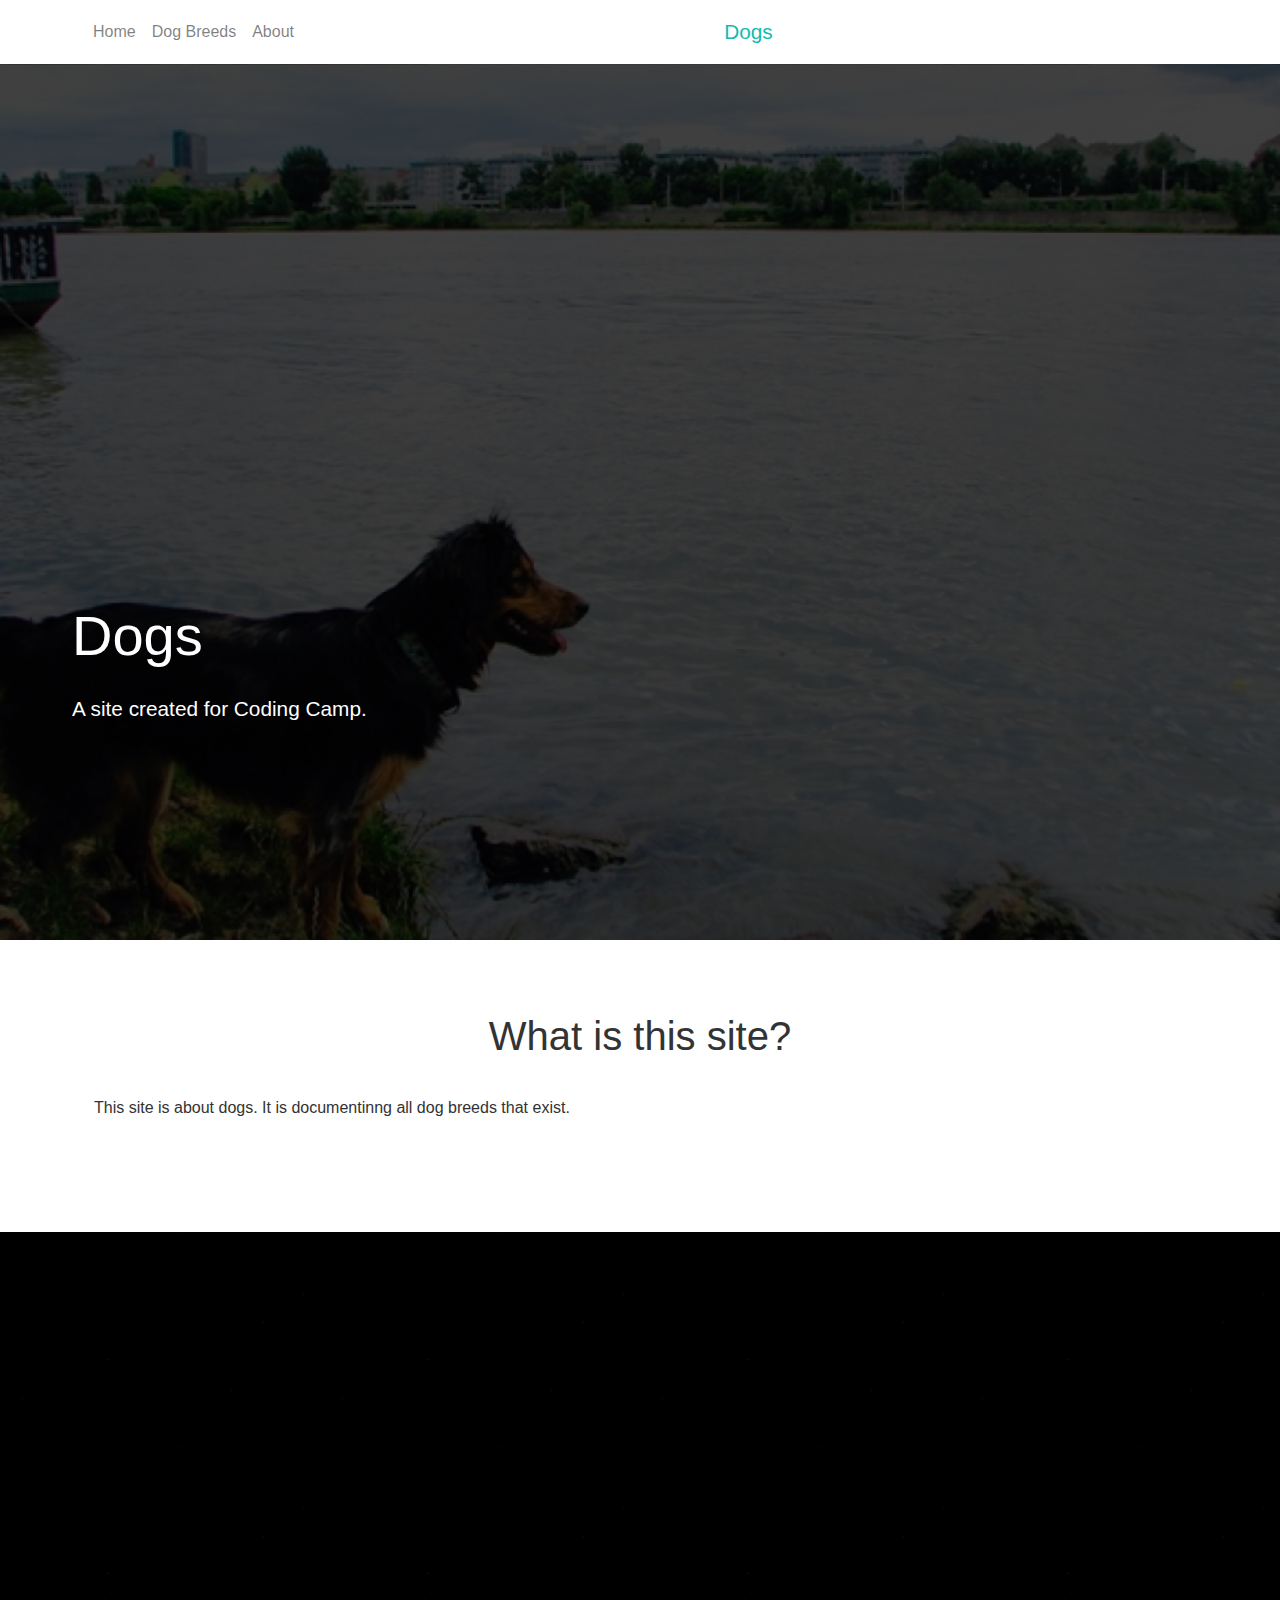
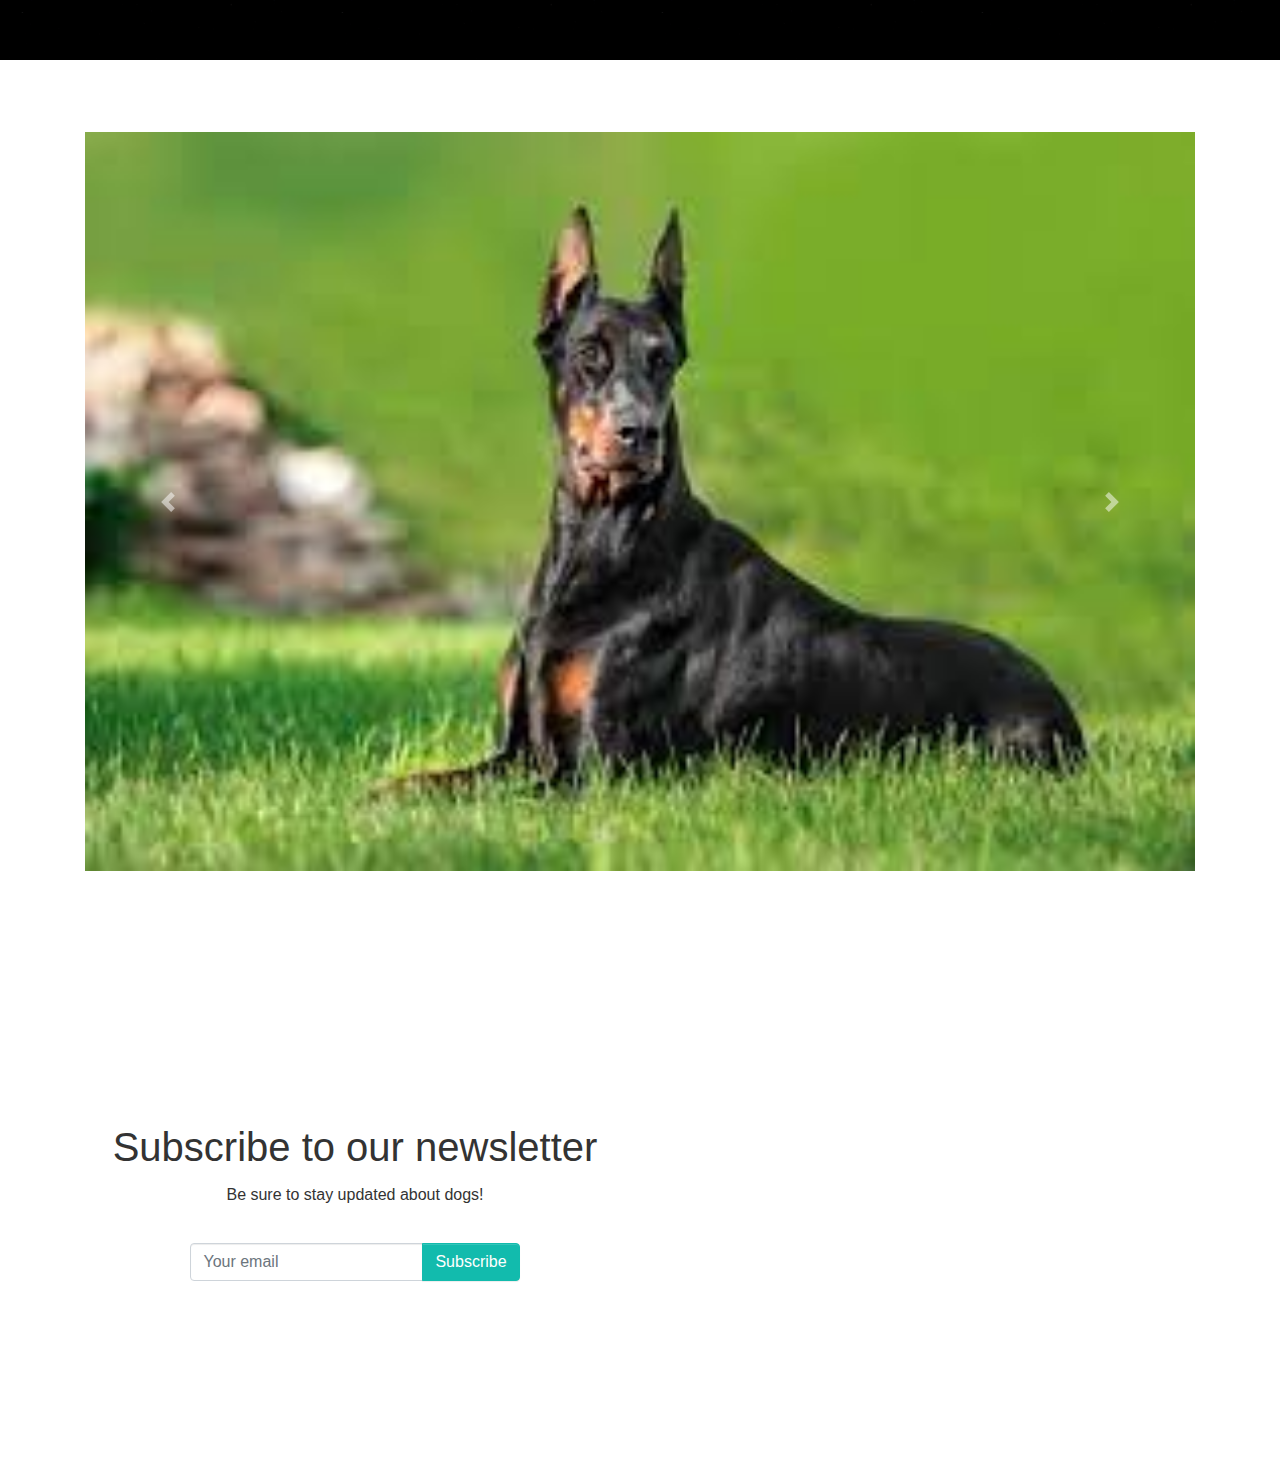
<file: index.html>
<!DOCTYPE html>
<html>

<head>
    <meta charset="utf-8">
    <meta name="viewport" content="width=device-width, initial-scale=1">
    <link rel="stylesheet" href="https://cdnjs.cloudflare.com/ajax/libs/font-awesome/4.7.0/css/font-awesome.min.css"
          type="text/css">
    <link rel="stylesheet" href="css/theme.css" type="text/css">
    <link rel="stylesheet" href="css/style.css">
</head>

<body>
    <nav class="navbar navbar-expand-lg navbar-light">
        <div class="container"> <button class="navbar-toggler navbar-toggler-right border-0 p-0" type="button"
                    data-toggle="collapse" data-target="#navbar8">
                <p class="navbar-brand text-primary mb-0">
                    <i class="fa d-inline fa-lg fa-stop-circle"></i> Dogs </p>
            </button>
            <div class="collapse navbar-collapse" id="navbar8">
                <ul class="navbar-nav mr-auto">
                    <li class="nav-item"> <a class="nav-link" href="#">Home</a> </li>
                    <li class="nav-item"> <a class="nav-link" href="#">Dog Breeds</a> </li>
                    <li class="nav-item"> <a class="nav-link" href="#">About</a> </li>
                </ul>
                <p class="text-primary d-none d-md-block lead mb-0"> <i class="fa d-inline fa-lg "></i>
                    <b> Dogs</b>
                    <title> Dogs</title>
                    <link rel="shortcut icon" type="image/jpg" href="images/dog.png"/>
                <ul class="navbar-nav ml-auto">

                </ul>
            </div>
        </div>
    </nav>
    <div id="header-section" class="py-5 text-white">
        <div id= "second-section" class="py-5">
            <div class="row">
                <div class="col-lg-5 p-0">
                    <iframe width="560" height="315" src="https://www.youtube.com/embed/HlhVtw6K4k8" title="YouTube video player" frameborder="0" allow="accelerometer; autoplay; clipboard-write; encrypted-media; gyroscope; picture-in-picture" allowfullscreen></iframe>
                    </div>
                </div>
                <div class="p-5 col-lg-7 d-flex flex-column justify-content-center">
                    <h3 class="display-4 mb-3">Dogs</h3>
                    <p class="lead mb-0">A site created for Coding Camp.</p>
                </div>
            </div>
        </div>
    </div>
    <div class="py-5">
        <div class="container">
            <div class="row">
                <div class="col-md-12 text-center">
                    <h1>What is this site?</h1>
                </div>
            </div>
            <div class="row">
                <div class="col-md-6 p-3">
                    <p>
                        This site is about dogs. It is documentinng all dog breeds that exist.                        
                    </p>
                </div>

                </div>
            </div>
        </div>
    </div>
    <div class="">
        <div class="container-fluid">
            <div class="row">
                <div class="col-6 col-md-3 p-0"> <img class="img-fluid d-block" src="images/black.jfif"> </div>
                <div class="col-6 col-md-3 p-0"> <img class="img-fluid d-block" src="images/black.jfif">
                </div>
                <div class="col-6 col-md-3 p-0"> <img class="img-fluid d-block" src="images/black.jfif"> </div>
                <div class="col-6 col-md-3 p-0"> <img class="img-fluid d-block" src="images/black.jfif">
                </div>
                <div class="col-6 col-md-3 p-0"> <img class="img-fluid d-block" src="images/black.jfif">
                </div>
                <div class="col-6 col-md-3 p-0"> <img class="img-fluid d-block" src="images/black.jfif"> </div>
                <div class="col-6 col-md-3 p-0"> <img class="img-fluid d-block" src="images/black.jfif">
                </div>
                <div class="col-6 col-md-3 p-0"> <img class="img-fluid d-block" src="images/black.jfif"> </div>
            </div>
        </div>
    </div>
    <div class="py-5">
        <div class="container">
            <div class="row">
                <div class="col-md-12">
                    <div class="carousel slide" data-ride="carousel" id="carousel">
                        <div class="carousel-inner">
                            <div class="carousel-item active"> <img class="d-block img-fluid w-100"
                                     src="images/dog.jfif">
                                <div class="carousel-caption">


                                </div>
                            </div>
                            <div class="carousel-item"> <img class="d-block img-fluid w-100"
                                     src="images/dog2.jfif">
                                <div class="carousel-caption">
  

                                </div>
                            </div>
                        </div> <a class="carousel-control-prev" href="#carousel" role="button" data-slide="prev"> <span
                                  class="carousel-control-prev-icon"></span> <span class="sr-only">Previous</span> </a>
                        <a class="carousel-control-next" href="#carousel" role="button" data-slide="next"> <span
                                  class="carousel-control-next-icon"></span> <span class="sr-only">Next</span> </a>
                    </div>
                </div>
            </div>
        </div>
    </div>
    <div class="py-5 text-center">
        <div class="container">
            <div class="row">
    
        </div>
    </div>
    <div class="py-5 text-center" id="parallax-section">
        <div class="container">
            <div class="row">
                <div class="bg-white p-4 col-10 mx-auto mx-md-0 col-lg-6">
                    <h1>Subscribe to our newsletter</h1>
                    <p class="mb-4">Be sure to stay updated about dogs!</p>
                    <form class="form-inline d-flex justify-content-center">
                        <div class="input-group"> <input type="email" class="form-control" placeholder="Your email"
                                   id="form6">
                            <div class="input-group-append"> <button class="btn btn-primary"
                                        type="button">Subscribe</button> </div>
                        </div>
                    </form>
                </div>
            </div>
        </div>
    </div>
    <script src="js/jquery.min.js"></script>
    <script src="js/popper.min.js"></script>
    <script src="js/bootstrap.min.js"></script>
</body>

</html>
</file>
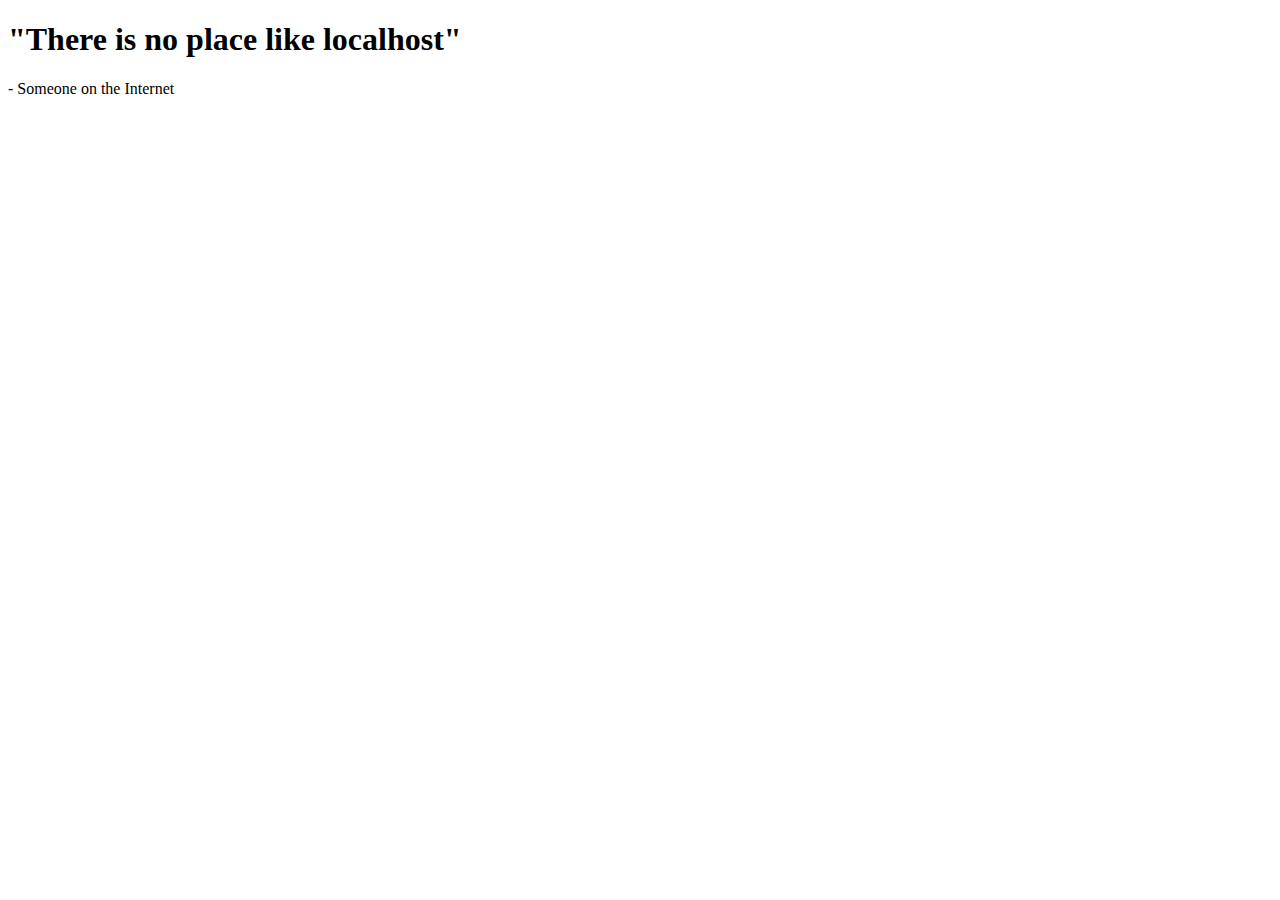
<file: test.html>
<!DOCTYPE html>
<html lang="en">
<head>
    <meta charset="UTF-8">
    <meta http-equiv="X-UA-Compatible" content="IE=edge">
    <meta name="viewport" content="width=device-width, initial-scale=1.0">
    <title>127.0.0.1</title>
</head>
<body>
    <h1>"There is no place like localhost"</h1>
    <p>- Someone on the Internet</p>
    <iframe width="560" height="315" src="https://www.youtube.com/embed/i9CBKGLVCME" title="YouTube video player" frameborder="0" allow="accelerometer; autoplay; clipboard-write; encrypted-media; gyroscope; picture-in-picture" allowfullscreen></iframe>
</body>
</html>
</file>
<file: css/style.css>
html {
    scroll-behavior: smooth;
}

#header-section {
    background-image: linear-gradient(to bottom, rgba(0, 0, 0, .75), rgba(0, 0, 0, .75)), url(../images/dogs.jpg);
    background-position: center center, center center;
    background-size: cover, cover;
    background-repeat: repeat, repeat;
}



.text-in-white{

    color: white;
}


#parallax-section {
    background-image: url(../images/black.jfif);
    background-position: right bottom;
    background-size: cover;
    background-repeat: repeat;
    background-attachment: fixed;
}

#footer-section {
    background-image: linear-gradient(to bottom, rgba(0, 0, 0, .75), rgba(0, 0, 0, .75)), url(../images/black.jfif);
    background-position: center center, center center;
    background-size: cover, cover;
    background-repeat: repeat, repeat;
}
</file>
